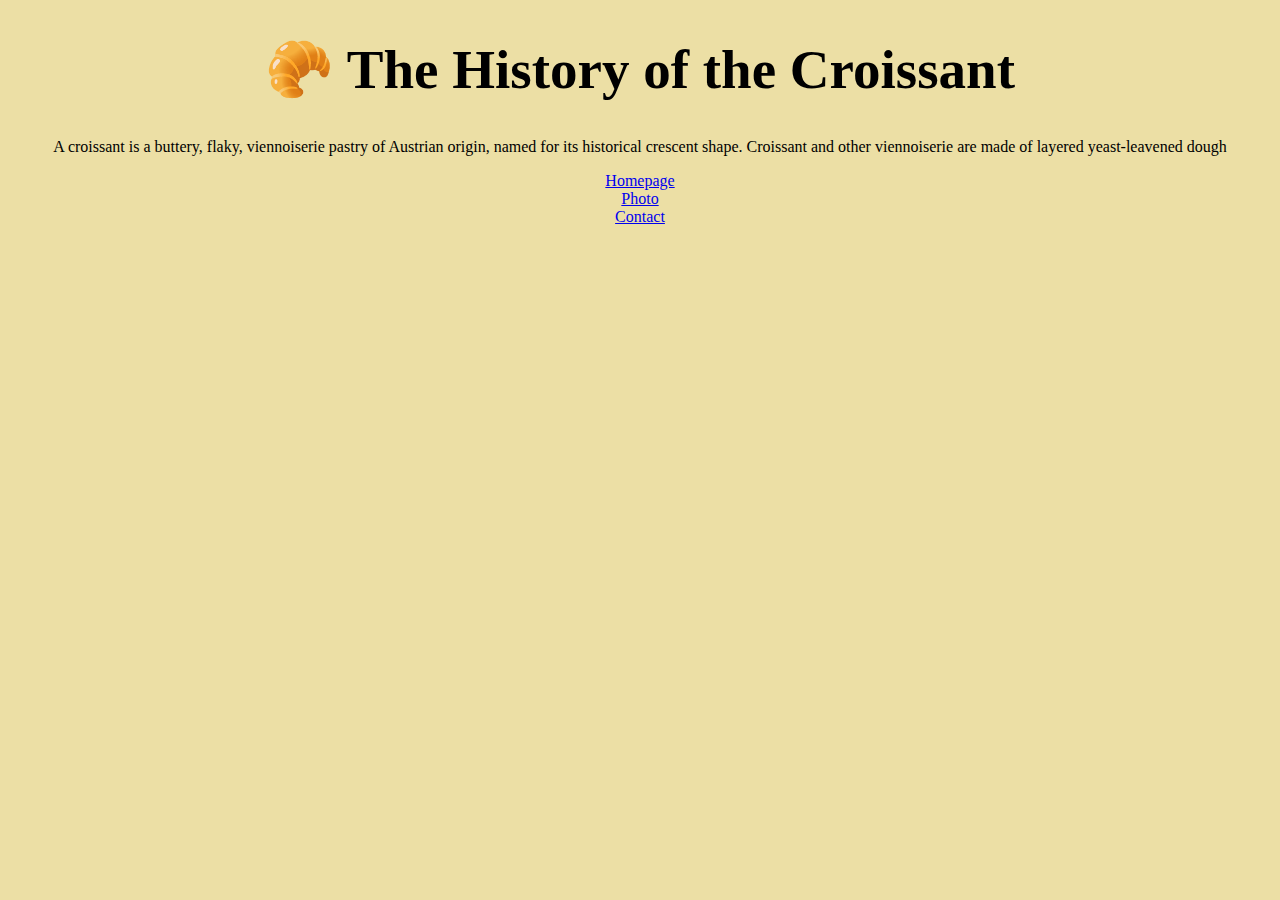
<file: index.html>
<!DOCTYPE html>
<html lang="en">
  <head>
    <title>Homepage-Croissant.com</title>
    <meta charset="UTF-8" />
    <meta name="description" content="Learning the origin and history of croissants."/>
    <meta http-equiv="X-UA-Compatible" content="IE=edge" />
    <meta name="viewport" content="width=device-width, initial-scale=1.0" />

    <link
      href="https://cdn.jsdelivr.net/npm/bootstrap@5.1.3/dist/css/bootstrap.min.css"
      rel="stylesheet"
      integrity="sha384-1BmE4kWBq78iYhFldvKuhfTAU6auU8tT94WrHftjDbrCEXSU1oBoqyl2QvZ6jIW3"
      crossorigin="anonymous"
    />
    <link rel="stylesheet" href="style/style.css" />
    
  </head>
  <body>
    <h1>🥐 The History of the Croissant</h1>
    <p>
      A croissant is a buttery, flaky, viennoiserie pastry of Austrian origin,
      named for its historical crescent shape. Croissant and other viennoiserie
      are made of layered yeast-leavened dough
    </p>
    <div class="container">
      <div class="row">
        <div class="col">
          <a href="index.html" title="Home"> Homepage</a>
        </div>
        <div class="col">
          <a href="about.html" title="photo of baked croissant"> Photo</a>
        </div>
        <div class="col">
          <a href="contact.html" title="contact croissant.com"> Contact</a>
        </div>
      </div>
    </div>
  </body>
</html>
</file>
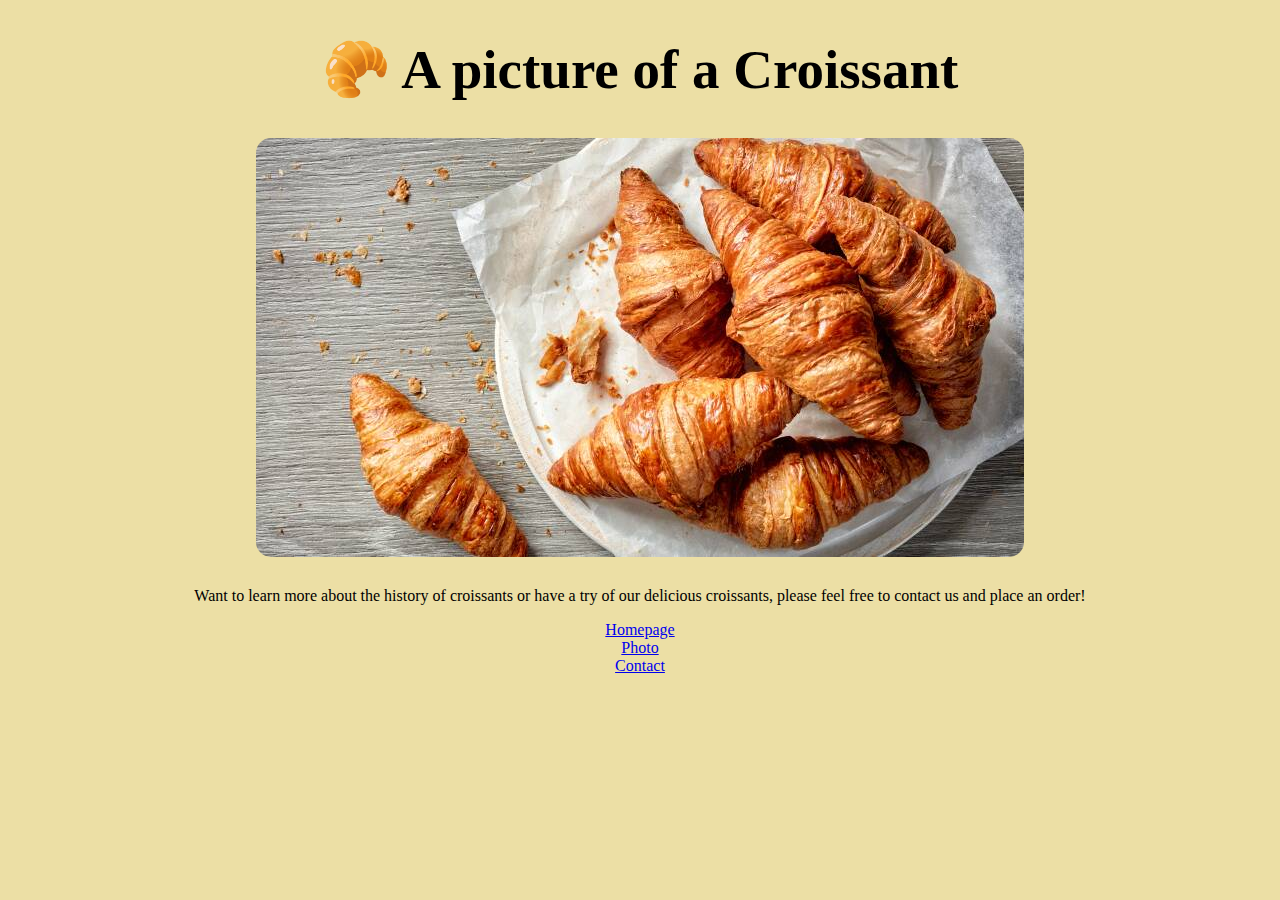
<file: about.html>
<!DOCTYPE html>
<html lang="en">
  <head>
    <meta charset="UTF-8" />
    <meta http-equiv="X-UA-Compatible" content="IE=edge" />
    <meta name="viewport" content="width=device-width, initial-scale=1.0" />

    <link
      href="https://cdn.jsdelivr.net/npm/bootstrap@5.1.3/dist/css/bootstrap.min.css"
      rel="stylesheet"
      integrity="sha384-1BmE4kWBq78iYhFldvKuhfTAU6auU8tT94WrHftjDbrCEXSU1oBoqyl2QvZ6jIW3"
      crossorigin="anonymous"
    />
    <link rel="stylesheet" href="style/style.css" />
    <title>About Page</title>
  </head>
  <body>
    <h1>🥐 A picture of a Croissant</h1>
    <img
      src="images/croissant.jpg"
      alt="picture of baked croissants"
      class="croissant-photo"
    />
    <p>
      Want to learn more about the history of croissants or have a try of our
      delicious croissants, please feel free to contact us and place an order!
    </p>
    <div class="container">
      <div class="row">
        <div class="col">
          <a href="index.html" title="Home"> Homepage</a>
        </div>
        <div class="col">
          <a href="about.html" title="photo of baked croissant"> Photo</a>
        </div>
        <div class="col">
          <a href="contact.html" title="contact croissant.com"> Contact</a>
        </div>
      </div>
    </div>
  </body>
</html>
</file>
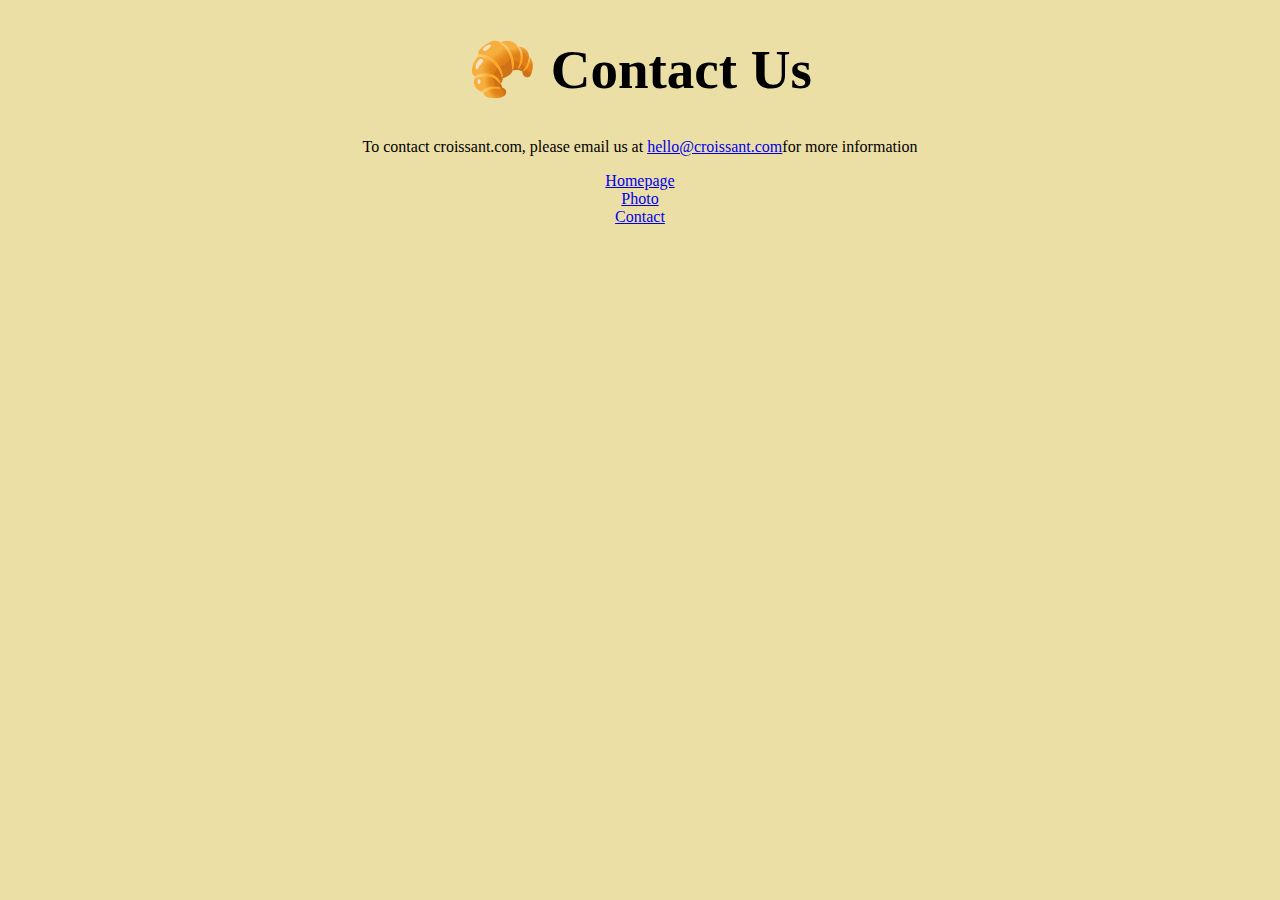
<file: contact.html>
<!DOCTYPE html>
<html lang="en">
  <head>
    <meta charset="UTF-8" />
    <meta http-equiv="X-UA-Compatible" content="IE=edge" />
    <meta name="viewport" content="width=device-width, initial-scale=1.0" />
    
    <link
      href="https://cdn.jsdelivr.net/npm/bootstrap@5.1.3/dist/css/bootstrap.min.css"
      rel="stylesheet"
      integrity="sha384-1BmE4kWBq78iYhFldvKuhfTAU6auU8tT94WrHftjDbrCEXSU1oBoqyl2QvZ6jIW3"
      crossorigin="anonymous"
    />
     <link rel="stylesheet" href="style/style.css" />
    <title>Contact Page-Croissant.com</title>
    <meta name="description" content="Contact croissant.com to learn more about the history of croissants."/>
  </head>
  <body>
    <h1>🥐 Contact Us</h1>
    <p>
      To contact croissant.com, please email us at
      <a href="mailto:hello@croissant.com" title="contact us by email"
        >hello@croissant.com</a
      >for more information
    </p>
    <div class="container">
      <div class="row">
        <div class="col">
          <a href="index.html"> Homepage</a>
        </div>
        <div class="col">
          <a href="about.html"> Photo</a>
        </div>
        <div class="col">
          <a href="contact.html"> Contact</a>
        </div>
      </div>
    </div>
  </body>
</html>
</file>
<file: style/style.css>
body {
  display: block;
  background: #ecdfa5;
  margin: 10px;
}

h1 {
  text-align: center;
  color: black;
  font-size: 55px;
}

p {
  text-align: center;
}

.croissant-photo {
  max-width: 100%;
  border-radius: 15px;
  display: block;
  margin: 30px auto;
}

.container {
  text-align: center;
}
</file>
